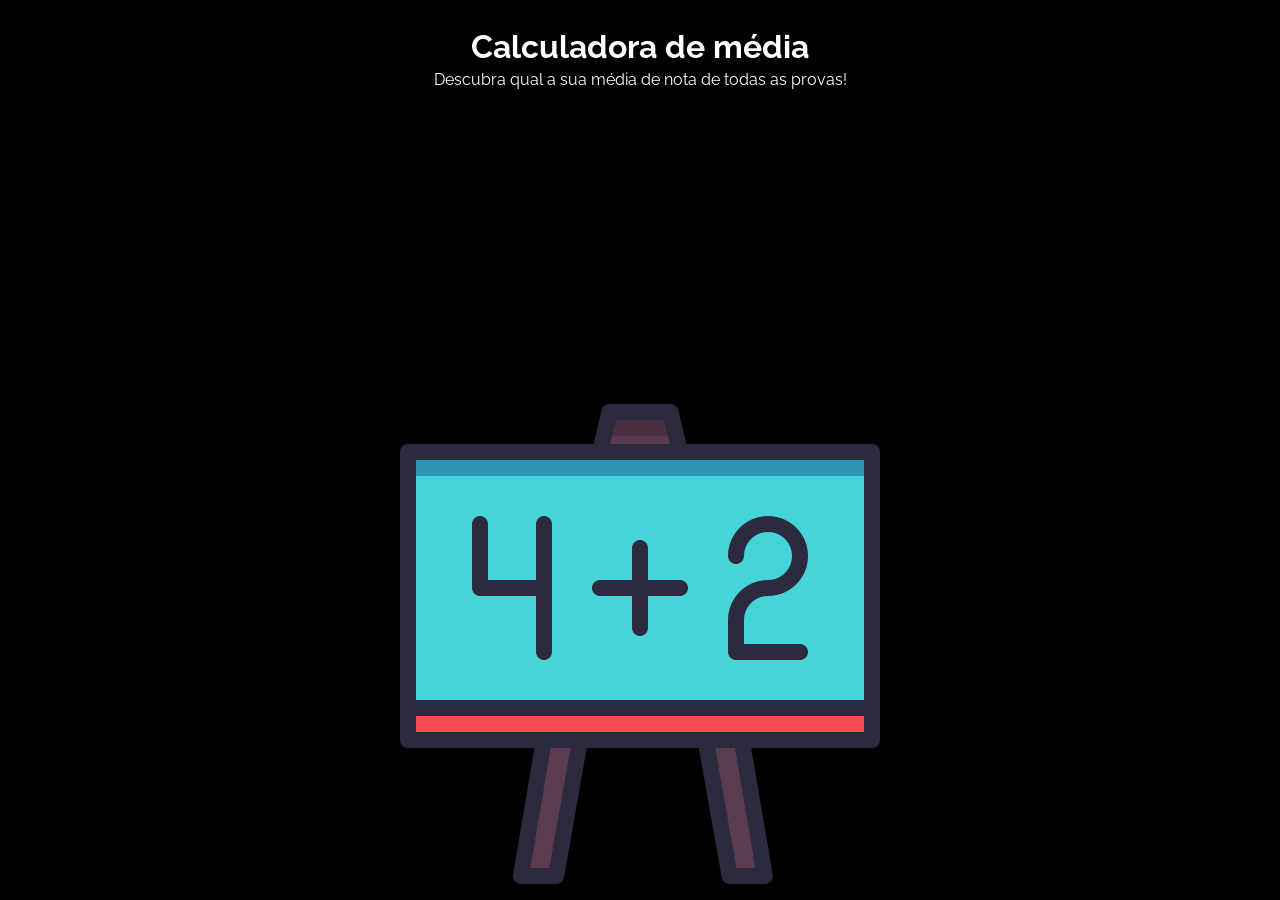
<file: aula003/atividade001/index.html>
<html lang="pt-br">

<head>
    <meta charset="utf-8">
    <meta http-equiv="X-UA-Compatible" content="IE=edge">
    <meta name="viewport" content="width=device-width, initial-scale=1.0">
    <title>Cáculo de Média</title>
    <link rel="stylesheet" href="style.css">
</head>

<body>
    <div class="container">
        <h1 class="titulo">
            Calculadora de média</h1>
        <p class="subtitulo">
            Descubra qual a sua média de nota de todas as provas!
        </p>
    </div>

    <script src="app.js"></script>

</body>

</html>
</file>
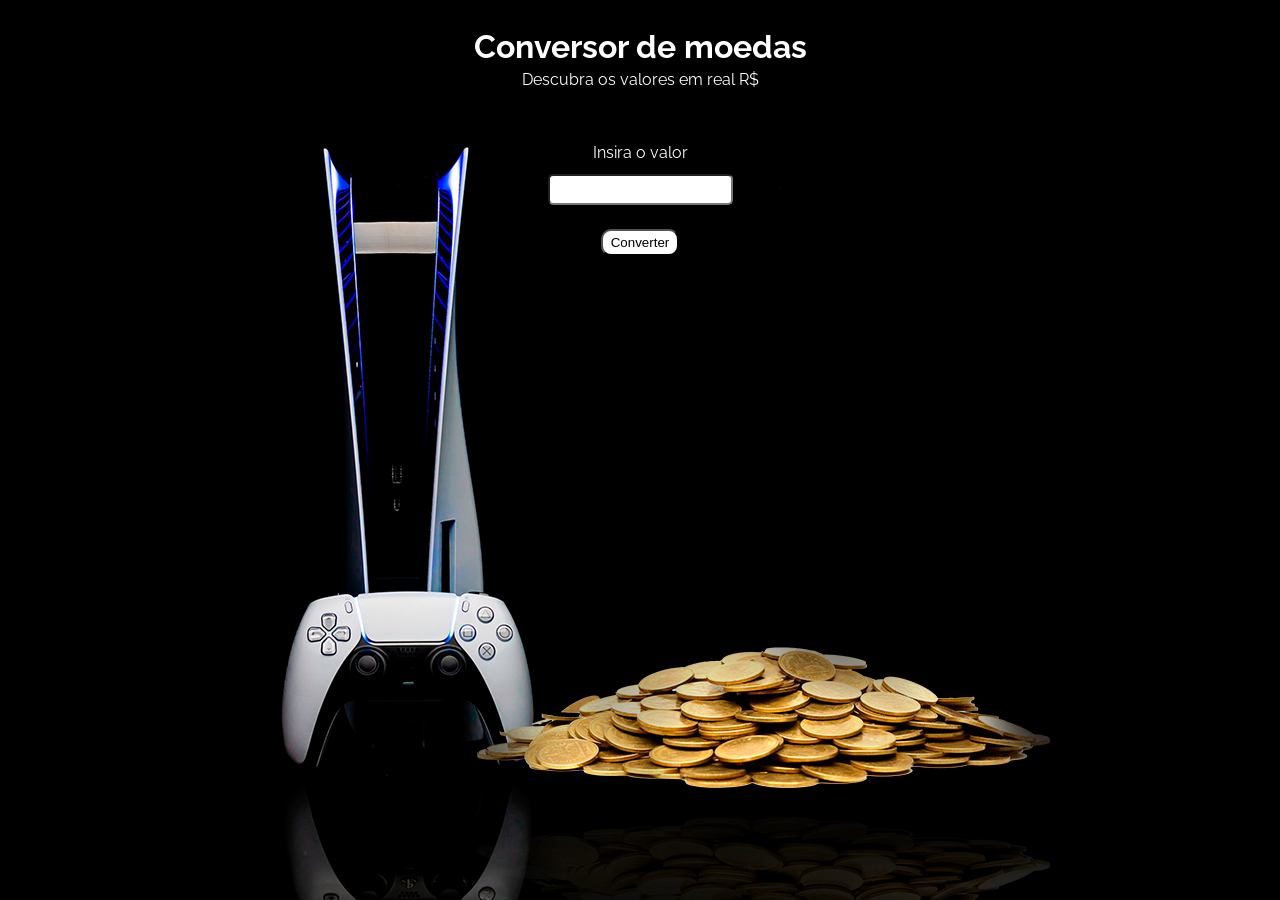
<file: aula003/atividade002/index.html>
<html lang="pt-br">

<head>
    <meta charset="utf-8">
    <meta http-equiv="X-UA-Compatible" content="IE=edge">
    <meta name="viewport" content="width=device-width, initial-scale=1.0">
    <title>Conversor de Moeda</title>
    <link rel="stylesheet" href="style.css">
</head>

<body>
    <div class="container">
        <h1 class="titulo">
            Conversor de moedas
        </h1>
        <p class="subtitulo">
            Descubra os valores em real R$
        </p>
        <br><br>
        <label for="moeda">Insira o valor</label><br>
        <input type="number" id="valor"/><br>
        <button type="button" onclick="fnConverterValor()">Converter</button>
        <h2 id="valorConvertido"></h2>
        <h2 id="valorConvertidoU"></h2>
        
    </div>

     <script src="app.js"></script>

</body>

</html>
</file>
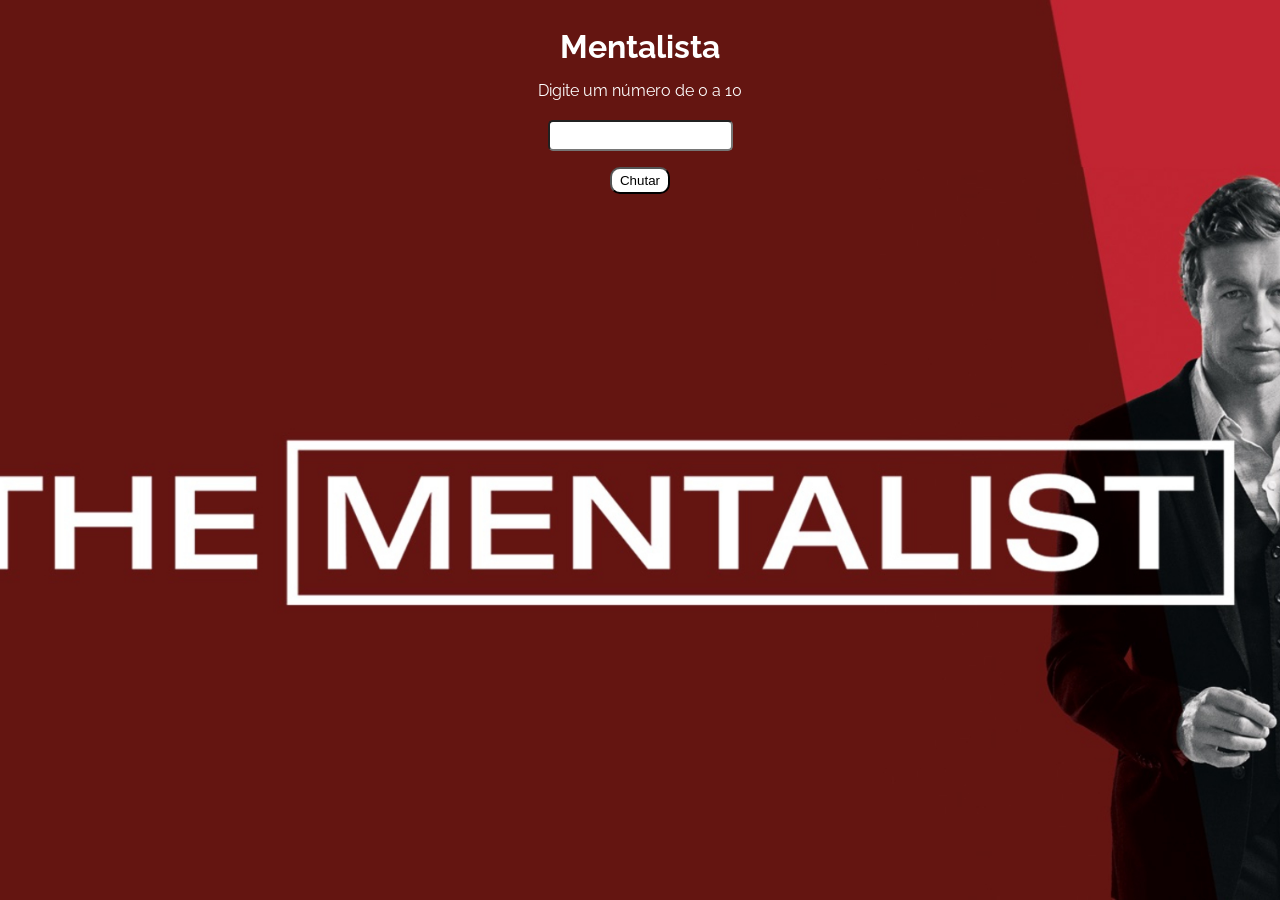
<file: aula003/atividade003/index.html>
<html>

<head lang="pt-br">
    <meta charset="utf-8">
    <title>Mentalista</title>
    <link rel="stylesheet" href="style.css">
</head>

<body>
    <div class="container">
        <h1 class="titulo" id="titulo">
          Mentalista
        </h1>
        <p class="subtitulo">
          Digite um número de 0 a 10
        </p>
        <input type="number" id="valor" /><br>
        <button type="button" onclick="fnJogo()">Chutar</button>
        <h2 class="resultado" id="resultado"></h2>
      </div>
      
      <script src="app.js"></script>
</body>

</html>
</file>
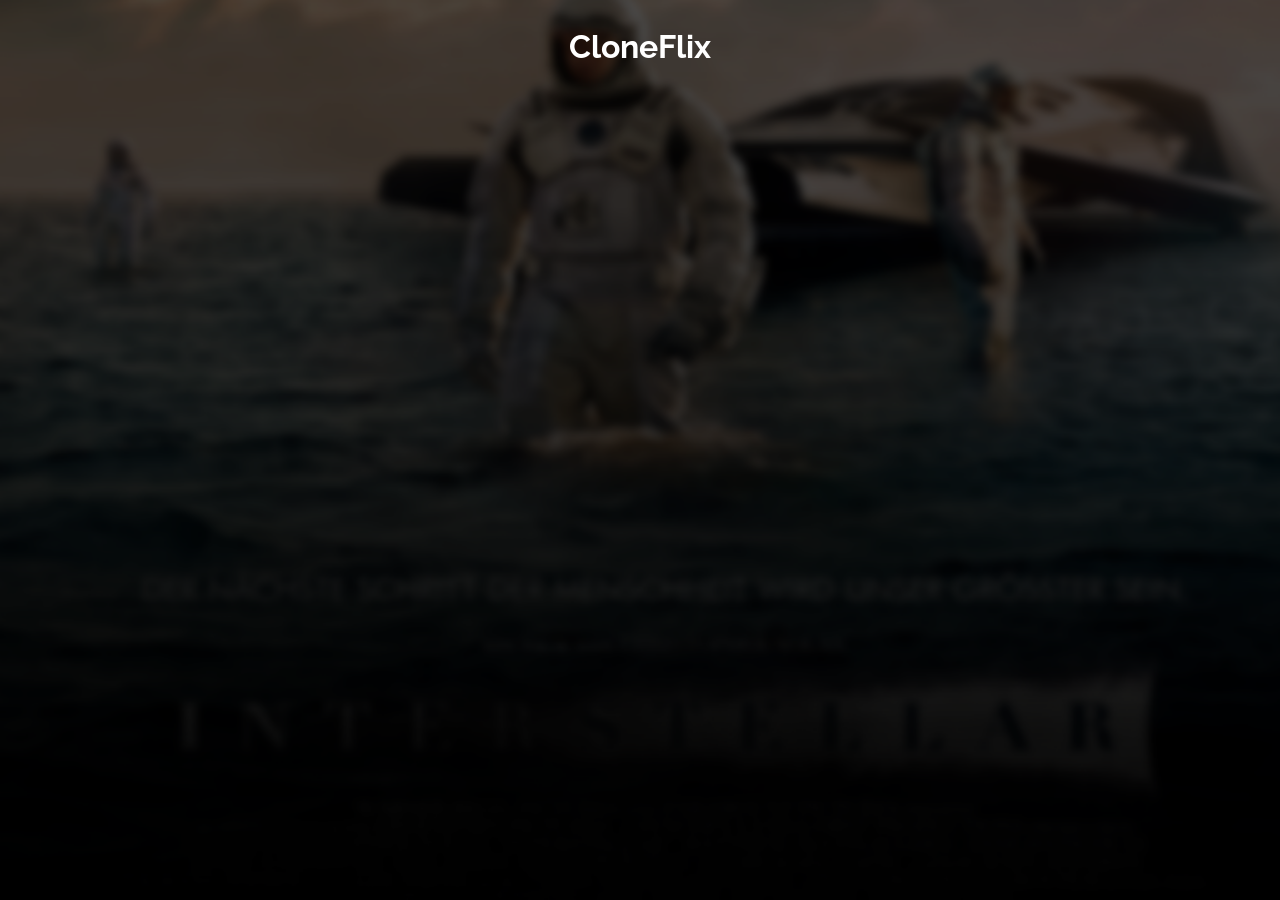
<file: aula003/atividade004/index.html>
<html lang="pt-br">

<head>
    <meta charset="utf-8">
    <meta http-equiv="X-UA-Compatible" content="IE=edge">
    <meta name="viewport" content="width=device-width, initial-scale=1.0">
    <title>Mentalista</title>
    <link rel="stylesheet" href="style.css">
</head>

<body>
  <div class="container">
    <h1 class="titulo">
      CloneFlix
    </h1>
  </div>
</body>

</html>
</file>
<file: aula003/atividade001/style.css>
@import url('https://fonts.googleapis.com/css2?family=Raleway:ital,wght@0,100;0,200;0,300;0,400;0,500;0,600;0,700;0,800;0,900;1,100;1,200;1,300;1,400;1,500;1,600;1,700;1,800;1,900&display=swap');

body {
    font-family: 'Raleway', monospace;
    background-image: url('imagens/fundo.png');
    background-color: #000000;
    background-position: center bottom;
    background-repeat: no-repeat;
}

.container {
    text-align: center;
    padding: 20px;
}

.titulo{
    color: #ffffff;
    margin: 0 0 5px;
}

.subtitulo{
    color: #ffffff;
    margin-top: 5px;
}
</file>
<file: aula003/atividade002/style.css>
@import url('https://fonts.googleapis.com/css2?family=Raleway:ital,wght@0,100;0,200;0,300;0,400;0,500;0,600;0,700;0,800;0,900;1,100;1,200;1,300;1,400;1,500;1,600;1,700;1,800;1,900&display=swap');

body {
    font-family: 'Raleway', monospace;
    background-image: url('imagens/fundo.png');
    background-color: #000000;
    background-position: center bottom;
    background-repeat: no-repeat;
}


.container {
    text-align: center;
    padding: 20px;
}

.titulo {
    color: #ffffff;
    margin: 0 0 5px;
}

.subtitulo {
    color: #ffffff;
    margin-top: 5px;
}

input {
    margin: 12px;
    padding: 6px;
    border-radius: 5px;
}

label {
    color: white;
}

button {
    margin-top: 12px;
    padding: 4px 8px;
    border-radius: 10px;
    background: #ffffff;
}

h2 {
    color: #ffffff;
    font-size: 30px;
}
</file>
<file: aula003/atividade003/style.css>
@import url('https://fonts.googleapis.com/css2?family=Raleway:ital,wght@0,100;0,200;0,300;0,400;0,500;0,600;0,700;0,800;0,900;1,100;1,200;1,300;1,400;1,500;1,600;1,700;1,800;1,900&display=swap');

body {
    font-family: 'Raleway', monospace;
    background-image: url('imagens/fundo.jpg');
    background-color: #000000;
    background-position: center bottom;
    background-repeat: no-repeat;
    background-size: cover;
}

@media only screen and (max-width: 600px) {
    body {
        background-size: contain;
        background-color: #641511;
        background-position: center top!important;
    }
}

.container {
    text-align: center;
    padding: 20px;
}

.titulo {
    color: #ffffff;
    margin: 0 0 5px;
}

.subtitulo {
    color: #ffffff;
    margin-top: 16px;
}

input {
    margin: 4px;
    padding: 6px;
    border-radius: 5px;
}

button {
    margin-top: 12px;
    padding: 4px 8px;
    border-radius: 10px;
    background: #ffffff;
}

.resultado {
    color: #ffffff;
    text-align: center;
    margin-top: 16px;
}
</file>
<file: aula003/atividade004/style.css>
@import url('https://fonts.googleapis.com/css2?family=Raleway:ital,wght@0,100;0,200;0,300;0,400;0,500;0,600;0,700;0,800;0,900;1,100;1,200;1,300;1,400;1,500;1,600;1,700;1,800;1,900&display=swap');

body {
    font-family: 'Raleway', monospace;
    background-image: url('imagens/fundo.png');
    background-color: #000000;
    background-position: center bottom;
    background-repeat: no-repeat;
    background-size: cover;
    text-align: center;
}

@media only screen and (max-width: 600px) {
    body {
        background-size: contain;
        background-color: #641511;
        background-position: center top !important;
    }
}

.container {
    text-align: center;
    padding: 20px;
}

.titulo {
    color: #ffffff;
    margin: 0 0 5px;
}

.container {
    text-align: center;
    padding: 20px;
}


body>img {
    margin: 0 10px;
}

img {
    max-height: 250px;
}
</file>
